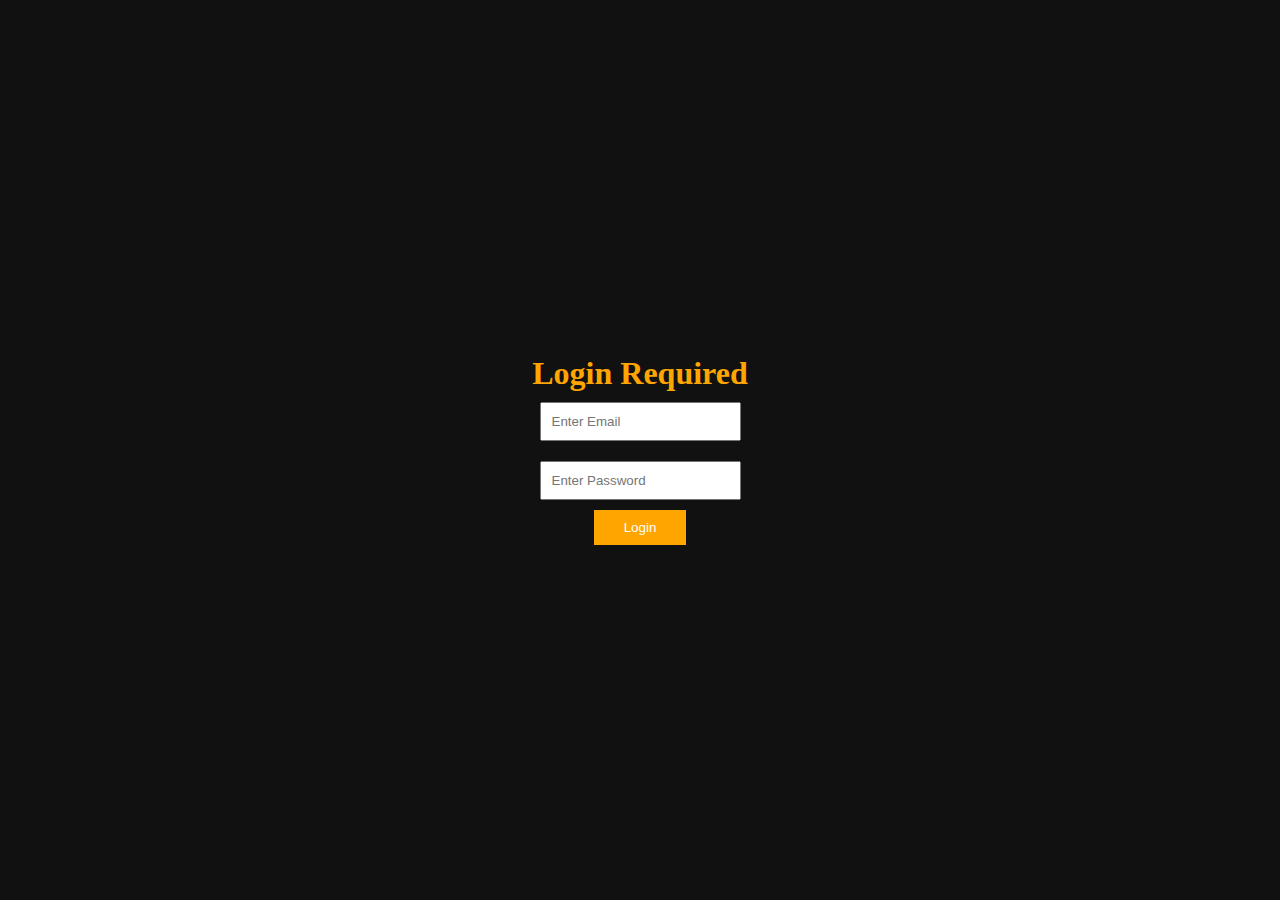
<file: index.html>
<!DOCTYPE html>
<html lang="en">
<head>
<title>Study Material</title>
<link rel="stylesheet" href="style.css">
</head>

<body>

<!-- OUTER LOGIN PAGE -->
<div id="loginPage" style="height:100vh;background:#111;color:white;display:flex;justify-content:center;align-items:center;flex-direction:column;">

<h1 style="color:orange;">Login Required</h1>

<input id="email" placeholder="Enter Email" style="padding:10px;margin:10px;">
<input id="pass" type="password" placeholder="Enter Password" style="padding:10px;margin:10px;">

<button onclick="checkLogin()" style="padding:10px 30px;background:orange;border:none;color:white;">Login</button>

<p id="msg" style="color:red;"></p>

</div>


<!-- WEBSITE -->
<div id="siteContent" style="display:none;">

<div class="main">

<!-- NAVBAR -->
<div class="navbar">

<div class="icon">
<h2 class="logo">Pardeep</h2>
</div>

<div class="menu">
<ul>
<li><a href="#">HOME</a></li>
<li><a href="#">ABOUT</a></li>

<!-- SERVICES DROPDOWN -->
<li class="dropdown">
<a href="#" onclick="toggleMenu(event)">SERVICES▸</a>

<div class="dropdown-content" id="serviceMenu">

<div class="submenu">
BCA 1st Semester ▸
<div class="submenu-content">

<div class="subtopic">Notes ▸
<div class="pdf-list">
<a href="pdfs/bca1/notes/c.pdf" target="_blank">C Programming</a>
<a href="pdfs/bca1/notes/math.pdf" target="_blank">Maths</a>
<a href="#" target="_blank">Foundations Of Computer Science</a>
<a href="#" target="_blank">Digital Logic Design</a>
<a href="#" target="_blank">English Language And Communication I</a>
<a href="#" target="_blank">Universal Human Values</a>
<a href="#" target="_blank">Digital Marketing</a>
</div>
</div>

<div class="subtopic">Assignments ▸
<div class="pdf-list">
<a href="#" target="_blank">Assignment C Language 1</a>
<a href="#" target="_blank">Assignment C Language 2</a>
<a href="#" target="_blank">Assignment Digital Logic Design 1</a>
<a href="#" target="_blank">Assignment Digital Logic Design 2</a>
<a href="#" target="_blank">Assignment Maths 1</a>
<a href="#" target="_blank">Assignment Maths 2</a>
<a href="#" target="_blank">Assignment Fundamentals Of Computer Science 1</a>
<a href="#" target="_blank">Assignment Fundamentals Of Computer Science 2</a>
<a href="#" target="_blank">Assignment English Language And Communication 1</a>
<a href="#" target="_blank">Assignment English Language And Communication 2</a>
<a href="#" target="_blank">Assignment Universal Human Values 1</a>
<a href="#" target="_blank">Assignment Universal Human Values 2</a>
<a href="#" target="_blank">Assignment Digital Marketing 1</a>
<a href="#" target="_blank">Assignment Digital Marketing 2</a>

</div>
</div>
<div class="subtopic">Practicals ▸
<div class="pdf-list">
<a href="pdfs/bca1/practicals/c.pdf" target="_blank">Practical C Programming</a>
<a href="pdfs/bca1/practicals/math.pdf" target="_blank">Practical Digital Logic Design</a>
</div>
</div>

</div>
</div>

<div class="submenu">
BCA 2nd Semester ▸
<div class="submenu-content">

<div class="subtopic">Notes ▸
<div class="pdf-list">
<a href="pdfs/bca2/notes/c.pdf" target="_blank">C++</a>
<a href="pdfs/bca2/notes/operating.pptx" target="_blank">Operating System</a>
<a href="#" target="_blank">Introduction to web Technology</a>
<a href="#" target="_blank">Maths</a>
<a href="#" target="_blank">English Language And Communication II</a>
<a href="#" target="_blank">Environmental Studies</a>
<a href="#" target="_blank">Indian Knowledge System</a>
</div>
</div>
<div class="subtopic">Assignments ▸
<div class="pdf-list">
<a href="#" target="_blank">Assignment C++ 1</a>
<a href="#" target="_blank">Assignment C++ 2</a>
<a href="#" target="_blank">Assignment Introduction to web Technology 1</a>
<a href="#" target="_blank">Assignment Introduction to web Technology 2</a>
<a href="#" target="_blank">Assignment English Language And Communication 1</a>
<a href="#" target="_blank">Assignment English Language And Communication 2</a>
<a href="#" target="_blank">Assignment Operating System 1</a>
<a href="#" target="_blank">Assignment Operating System 2</a>
<a href="#" target="_blank">Assignment Maths 1</a>
<a href="#" target="_blank">Assignment Maths 2</a>
<a href="#" target="_blank">Assignment Environmental Studies 1</a>
<a href="#" target="_blank">Assignment Environmental Studies 2</a>
<a href="#" target="_blank">Assignment Indian Knowledge System 1</a>
<a href="#" target="_blank">Assignment Indian Knowledge System 2</a>
</div>
</div>
<div class="subtopic">Practicals ▸
<div class="pdf-list">
<a href="pdfs/bca2/practicals/c.pdf" target="_blank">Practical C++</a>
<a href="pdfs/bca2/practicals/math.pdf" target="_blank">Practical Introduction to web Technology</a>
</div>
</div>


</div>
</div>

</div>
</li>

<li><a href="#">CONTACT</a></li>
</ul>
</div>

<div class="search">
<button onclick="logout()" class="btn">Logout</button>
</div>
<div class="search-box">
<input type="text" placeholder="Search notes...">
<button>Search</button>
</div>

</div>



<!-- HERO SECTION -->
<div class="content">

<h1>The Ultimate power <br><span>Of Mind</span><br>AND Money</h1>

<p class="par">
The power of mind and emotional balance <br>
difference between them <br>
how we control both
</p>
<section class="join">
<h2>Join BCA With Us</h2>
<p>Access all semester notes, assignments, practicals and syllabus free.</p>
<button>Join Now</button>
</section>


<!-- INNER LOGIN FORM -->
<div class="form">
<h2>Login Here</h2>

<input type="email" placeholder="Enter Email">
<input type="password" placeholder="Enter Password">

<button class="btnn" onclick="innerLogin()">Login</button>
<p id="innerMsg"></p>

</div>

</div>
</div>


<!-- SUBJECTS -->
<section class="subjects">

<div class="column">
<h3>BCA 1st Semester</h3>
<ul class="subject-list">
<li>C Programming</li>
<li>Maths</li>
<li>Digital Logic Design</li>
<li>English</li>
<li>Digital Marketing</li>
<li>Fundamentals of Computer</li>
<li>Universal Human Values</li>
</ul>
</div>

<div class="column">
<h3>BCA 2nd Semester</h3>
<ul class="subject-list">
<li>C++ Programming</li>
<li>Maths</li>
<li>Web Technology</li>
<li>Environmental Studies</li>
<li>English</li>
<li>Indian Knowledge System</li>
<li>Operating System</li>
</ul>
</div>

</section>


<!-- FOOTER -->
<footer>
We provide all subjects notes semester wise for BCA students.
Download free from Services section and support us ❤️
</footer>

</div>



<!-- SCRIPT -->
<script>

const USER="admin@gmail.com";
const PASS="1234";

/* OUTER LOGIN */

if(localStorage.getItem("auth")==="yes"){
showSite();
}

function checkLogin(){
let e=document.getElementById("email").value;
let p=document.getElementById("pass").value;

if(e===USER && p===PASS){
localStorage.setItem("auth","yes");
showSite();
alert("Login Successful ✅");
}else{
document.getElementById("msg").innerText="Wrong Credentials ❌";
}
}

function showSite(){
document.getElementById("loginPage").style.display="none";
document.getElementById("siteContent").style.display="block";
}

function logout(){
localStorage.removeItem("auth");
location.reload();
}


/* INNER LOGIN */

function innerLogin(){
let e=document.querySelector('.form input[type="email"]').value;
let p=document.querySelector('.form input[type="password"]').value;

if(e===USER && p===PASS){
document.getElementById("innerMsg").style.color="lightgreen";
document.getElementById("innerMsg").innerText="Login Successful ✅";
}else{
document.getElementById("innerMsg").style.color="red";
document.getElementById("innerMsg").innerText="Wrong Credentials ❌";
}
}


/* DROPDOWN */

function toggleMenu(e){
e.preventDefault();
let menu=document.getElementById("serviceMenu");
menu.style.display=menu.style.display==="block"?"none":"block";
}

window.onclick=function(e){
if(!e.target.closest('.dropdown')){
let m=document.getElementById("serviceMenu");
if(m) m.style.display="none";
}
}

</script>

</body>
</html>
</file>
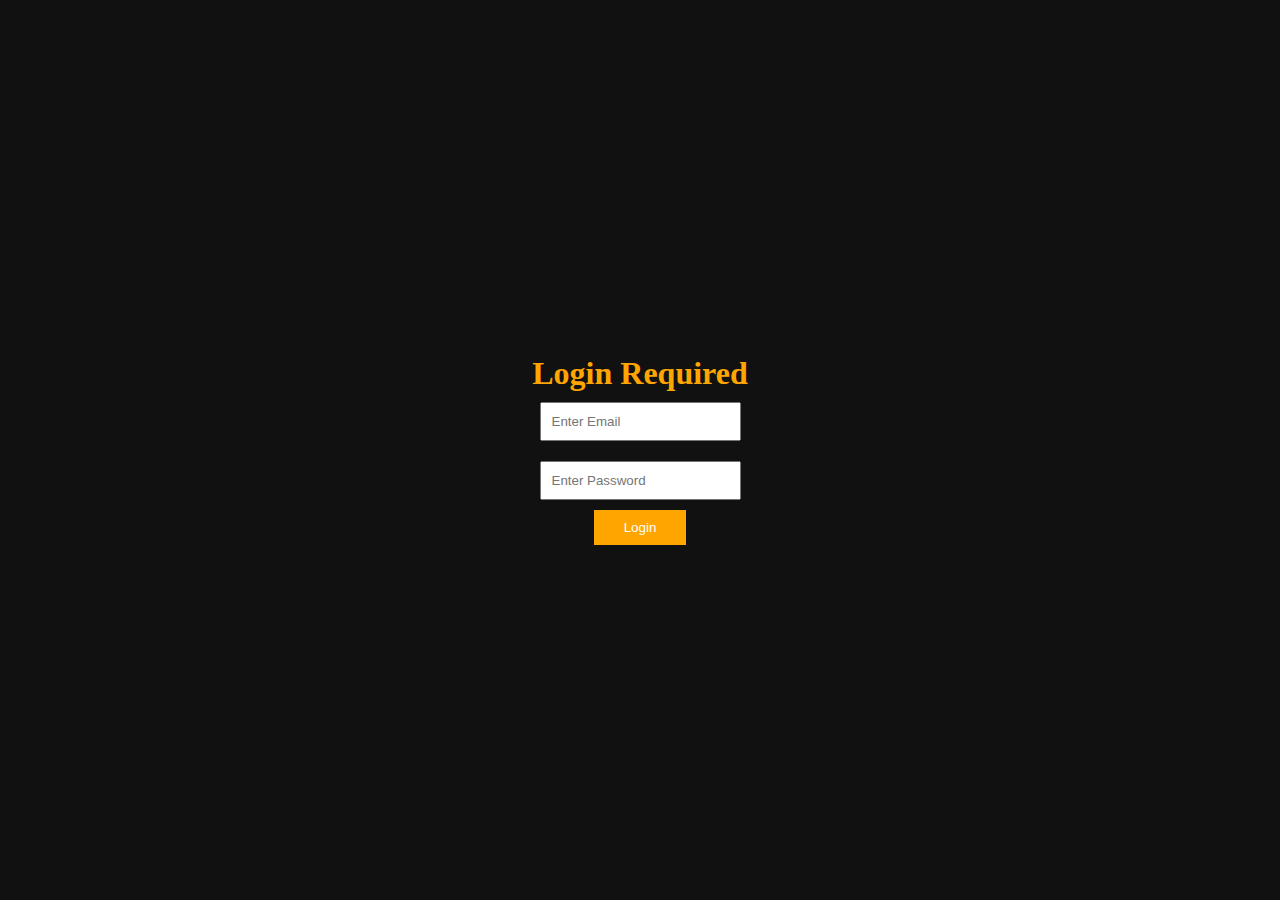
<file: depp.html>
<!DOCTYPE html>
<html lang="en">
<head>
<title>Study Material</title>
<link rel="stylesheet" href="style.css">
</head>

<body>

<!-- OUTER LOGIN PAGE -->
<div id="loginPage" style="height:100vh;background:#111;color:white;display:flex;justify-content:center;align-items:center;flex-direction:column;">

<h1 style="color:orange;">Login Required</h1>

<input id="email" placeholder="Enter Email" style="padding:10px;margin:10px;">
<input id="pass" type="password" placeholder="Enter Password" style="padding:10px;margin:10px;">

<button onclick="checkLogin()" style="padding:10px 30px;background:orange;border:none;color:white;">Login</button>

<p id="msg" style="color:red;"></p>

</div>


<!-- WEBSITE -->
<div id="siteContent" style="display:none;">

<div class="main">

<!-- NAVBAR -->
<div class="navbar">

<div class="icon">
<h2 class="logo">Pardeep</h2>
</div>

<div class="menu">
<ul>
<li><a href="#">HOME</a></li>
<li><a href="#">ABOUT</a></li>

<!-- SERVICES DROPDOWN -->
<li class="dropdown">
<a href="#" onclick="toggleMenu(event)">SERVICES▸</a>

<div class="dropdown-content" id="serviceMenu">

<div class="submenu">
BCA 1st Semester ▸
<div class="submenu-content">

<div class="subtopic">Notes ▸
<div class="pdf-list">
<a href="pdfs/bca1/notes/c.pdf" target="_blank">C Programming</a>
<a href="pdfs/bca1/notes/math.pdf" target="_blank">Maths</a>
<a href="#" target="_blank">Foundations Of Computer Science</a>
<a href="#" target="_blank">Digital Logic Design</a>
<a href="#" target="_blank">English Language And Communication I</a>
<a href="#" target="_blank">Universal Human Values</a>
<a href="#" target="_blank">Digital Marketing</a>
</div>
</div>

<div class="subtopic">Assignments ▸
<div class="pdf-list">
<a href="#" target="_blank">Assignment C Language 1</a>
<a href="#" target="_blank">Assignment C Language 2</a>
<a href="#" target="_blank">Assignment Digital Logic Design 1</a>
<a href="#" target="_blank">Assignment Digital Logic Design 2</a>
<a href="#" target="_blank">Assignment Maths 1</a>
<a href="#" target="_blank">Assignment Maths 2</a>
<a href="#" target="_blank">Assignment Fundamentals Of Computer Science 1</a>
<a href="#" target="_blank">Assignment Fundamentals Of Computer Science 2</a>
<a href="#" target="_blank">Assignment English Language And Communication 1</a>
<a href="#" target="_blank">Assignment English Language And Communication 2</a>
<a href="#" target="_blank">Assignment Universal Human Values 1</a>
<a href="#" target="_blank">Assignment Universal Human Values 2</a>
<a href="#" target="_blank">Assignment Digital Marketing 1</a>
<a href="#" target="_blank">Assignment Digital Marketing 2</a>

</div>
</div>
<div class="subtopic">Practicals ▸
<div class="pdf-list">
<a href="pdfs/bca1/practicals/c.pdf" target="_blank">Practical C Programming</a>
<a href="pdfs/bca1/practicals/math.pdf" target="_blank">Practical Digital Logic Design</a>
</div>
</div>

</div>
</div>

<div class="submenu">
BCA 2nd Semester ▸
<div class="submenu-content">

<div class="subtopic">Notes ▸
<div class="pdf-list">
<a href="pdfs/bca2/notes/c.pdf" target="_blank">C++</a>
<a href="pdfs/bca2/notes/math.pdf" target="_blank">Operating System</a>
<a href="#" target="_blank">Introduction to web Technology</a>
<a href="#" target="_blank">Maths</a>
<a href="#" target="_blank">English Language And Communication II</a>
<a href="#" target="_blank">Environmental Studies</a>
<a href="#" target="_blank">Indian Knowledge System</a>
</div>
</div>
<div class="subtopic">Assignments ▸
<div class="pdf-list">
<a href="#" target="_blank">Assignment C++ 1</a>
<a href="#" target="_blank">Assignment C++ 2</a>
<a href="#" target="_blank">Assignment Introduction to web Technology 1</a>
<a href="#" target="_blank">Assignment Introduction to web Technology 2</a>
<a href="#" target="_blank">Assignment English Language And Communication 1</a>
<a href="#" target="_blank">Assignment English Language And Communication 2</a>
<a href="#" target="_blank">Assignment Operating System 1</a>
<a href="#" target="_blank">Assignment Operating System 2</a>
<a href="#" target="_blank">Assignment Maths 1</a>
<a href="#" target="_blank">Assignment Maths 2</a>
<a href="#" target="_blank">Assignment Environmental Studies 1</a>
<a href="#" target="_blank">Assignment Environmental Studies 2</a>
<a href="#" target="_blank">Assignment Indian Knowledge System 1</a>
<a href="#" target="_blank">Assignment Indian Knowledge System 2</a>
</div>
</div>
<div class="subtopic">Practicals ▸
<div class="pdf-list">
<a href="pdfs/bca2/practicals/c.pdf" target="_blank">Practical C++</a>
<a href="pdfs/bca2/practicals/math.pdf" target="_blank">Practical Introduction to web Technology</a>
</div>
</div>


</div>
</div>

</div>
</li>

<li><a href="#">CONTACT</a></li>
</ul>
</div>

<div class="search">
<button onclick="logout()" class="btn">Logout</button>
</div>
<div class="search-box">
<input type="text" placeholder="Search notes...">
<button>Search</button>
</div>

</div>



<!-- HERO SECTION -->
<div class="content">

<h1>The Ultimate power <br><span>Of Mind</span><br>AND Money</h1>

<p class="par">
The power of mind and emotional balance <br>
difference between them <br>
how we control both
</p>
<section class="join">
<h2>Join BCA With Us</h2>
<p>Access all semester notes, assignments, practicals and syllabus free.</p>
<button>Join Now</button>
</section>


<!-- INNER LOGIN FORM -->
<div class="form">
<h2>Login Here</h2>

<input type="email" placeholder="Enter Email">
<input type="password" placeholder="Enter Password">

<button class="btnn" onclick="innerLogin()">Login</button>
<p id="innerMsg"></p>

</div>

</div>
</div>


<!-- SUBJECTS -->
<section class="subjects">

<div class="column">
<h3>BCA 1st Semester</h3>
<ul class="subject-list">
<li>C Programming</li>
<li>Maths</li>
<li>Digital Logic Design</li>
<li>English</li>
<li>Digital Marketing</li>
<li>Fundamentals of Computer</li>
<li>Universal Human Values</li>
</ul>
</div>

<div class="column">
<h3>BCA 2nd Semester</h3>
<ul class="subject-list">
<li>C++ Programming</li>
<li>Maths</li>
<li>Web Technology</li>
<li>Environmental Studies</li>
<li>English</li>
<li>Indian Knowledge System</li>
<li>Operating System</li>
</ul>
</div>

</section>


<!-- FOOTER -->
<footer>
We provide all subjects notes semester wise for BCA students.
Download free from Services section and support us ❤️
</footer>

</div>



<!-- SCRIPT -->
<script>

const USER="admin@gmail.com";
const PASS="1234";

/* OUTER LOGIN */

if(localStorage.getItem("auth")==="yes"){
showSite();
}

function checkLogin(){
let e=document.getElementById("email").value;
let p=document.getElementById("pass").value;

if(e===USER && p===PASS){
localStorage.setItem("auth","yes");
showSite();
alert("Login Successful ✅");
}else{
document.getElementById("msg").innerText="Wrong Credentials ❌";
}
}

function showSite(){
document.getElementById("loginPage").style.display="none";
document.getElementById("siteContent").style.display="block";
}

function logout(){
localStorage.removeItem("auth");
location.reload();
}


/* INNER LOGIN */

function innerLogin(){
let e=document.querySelector('.form input[type="email"]').value;
let p=document.querySelector('.form input[type="password"]').value;

if(e===USER && p===PASS){
document.getElementById("innerMsg").style.color="lightgreen";
document.getElementById("innerMsg").innerText="Login Successful ✅";
}else{
document.getElementById("innerMsg").style.color="red";
document.getElementById("innerMsg").innerText="Wrong Credentials ❌";
}
}


/* DROPDOWN */

function toggleMenu(e){
e.preventDefault();
let menu=document.getElementById("serviceMenu");
menu.style.display=menu.style.display==="block"?"none":"block";
}

window.onclick=function(e){
if(!e.target.closest('.dropdown')){
let m=document.getElementById("serviceMenu");
if(m) m.style.display="none";
}
}

</script>

</body>
</html>
</file>
<file: style.css>
*{margin:0;padding:0;box-sizing:border-box;}

.main{
width:100%;
background:linear-gradient(to top, rgba(0,0,0,0.5)50%,rgba(0,0,0,0.5)50%), url(web.jpg);
background-position:center;
background-size:cover;
min-height:100vh;
overflow:hidden;
}

/* NAVBAR */
.navbar{
max-width:1200px;
width:100%;
height:75px;
margin:auto;
display:flex;
align-items:center;
justify-content:space-between;
flex-wrap:wrap;
padding:0 20px;
}

.icon{width:200px;height:70px;}

.logo{
color:orange;
font-size:35px;
font-family:Arial;
padding-top:10px;
}

.menu{width:400px;height:70px;}

.menu ul{
display:flex;
justify-content:center;
align-items:center;
}

ul li{
list-style:none;
margin:0 15px;
margin-top:27px;
font-size:14px;
position:relative;
}

ul li a{
text-decoration:none;
color:white;
font-family:Arial;
font-weight:bold;
transition:0.4s;
}

ul li a:hover{color:orange;}

.search{
display:flex;
align-items:center;
gap:10px;
}

.srch{
width:200px;height:40px;background:transparent;
border:1px solid orange;color:white;
padding:10px;border-radius:5px 0 0 5px;
}

.btn{
width:100px;height:40px;background:orange;border:none;
color:white;font-size:15px;
border-radius:0 5px 5px 0;
cursor:pointer;
}

/* HERO */
.content{
max-width:1200px;
width:100%;
margin:auto;
color:white;
position:relative;
padding:0 20px;
}

.content h1{
font-size:50px;
margin-top:9%;
}

.content span{color:orange;font-size:60px;}

.par{
padding-bottom:25px;
line-height:30px;
}

.cn{
width:160px;height:40px;background:orange;border:none;
border-radius:10px;cursor:pointer;
}

.cn a{text-decoration:none;color:black;}

/* LOGIN */
.form{
width:250px;
background:rgba(0,0,0,0.8);
position:absolute;
top:20px;
right:20px;
border-radius:10px;
padding:25px;
}

.form h2{
text-align:center;color:orange;background:white;
border-radius:10px;padding:8px;
}

.form input{
width:100%;height:35px;background:transparent;
border:none;border-bottom:1px solid orange;
color:white;margin-top:20px;
}

.btnn{
width:100%;height:40px;background:orange;border:none;
margin-top:25px;border-radius:10px;font-size:18px;
color:white;
cursor:pointer;
}

/* DROPDOWN */
.dropdown-content{
display:none;
position:absolute;
top:60px;
background:#222;
min-width:220px;
border-radius:8px;
z-index:100;
}

.submenu{padding:12px;color:white;cursor:pointer;position:relative;}
.submenu:hover{background:#333;}

.submenu-content{
display:none;
position:absolute;
left:220px;
top:0;
background:#222;
border-radius:8px;
min-width:220px;
}

.submenu:hover .submenu-content{display:block;}

.subtopic{padding:10px;position:relative;}
.subtopic:hover{background:#333;}

.pdf-list{
display:none;
position:absolute;
left:220px;
top:0;
background:#222;
border-radius:8px;
min-width:220px;
}

.subtopic:hover .pdf-list{display:block;}

.pdf-list a{
display:block;padding:10px;color:white;text-decoration:none;
}
.pdf-list a:hover{background:#333;color:orange;}

/* SUBJECTS */
.subjects{
background:#111;
color:white;
display:flex;
justify-content:center;
gap:120px;
padding:50px;
}

.column h3{
margin-bottom:15px;
color:orange;
text-align:center;
}

.subject-list{
list-style:disc;
padding-left:20px;
}

.subject-list li{
margin:8px 0;
display:list-item;
}

/* JOIN */
.join{
margin-top:15px;
width:fit-content;
text-align:left;
}

.join h2{
color:orange;
font-size:22px;
margin-bottom:5px;
}

.join p{
font-size:14px;
line-height:1.4;
}

.join button{
margin-top:8px;
padding:8px 18px;
background:orange;
border:none;
color:white;
cursor:pointer;
}

/* FOOTER */
footer{
background:black;
color:#ccc;
text-align:center;
padding:15px;
}

/* IMAGE FIX */
img{
max-width:100%;
height:auto;
}

body{
overflow-x:hidden;
}

/* =========================
   MOBILE RESPONSIVE
   ========================= */

@media (max-width:768px){

.navbar{
flex-direction:column;
height:auto;
}

.menu{
width:100%;
}

.menu ul{
flex-direction:column;
margin-top:10px;
}

ul li{
margin:10px 0;
}

.search{
width:100%;
justify-content:center;
}

.form{
position:static;
width:90%;
margin:20px auto;
}

.content h1{
font-size:32px;
text-align:center;
}

.content span{
font-size:38px;
}

.par{
text-align:center;
}

.subjects{
flex-direction:column;
gap:40px;
padding:30px 10px;
}

.dropdown-content,
.submenu-content,
.pdf-list{
position:static;
width:100%;
}

}

.pdf-list{
min-width:260px;
}

.pdf-list a{
white-space:normal;
line-height:1.3;
}
/* MOBILE PDF LIST FIX */
@media (max-width:768px){

.pdf-list{
position:relative !important;
left:0 !important;
width:100% !important;
min-width:100% !important;
}

.submenu-content{
position:relative !important;
left:0 !important;
width:100% !important;
}

.pdf-list a{
white-space:normal !important;
word-break:break-word;
}

}
</file>
